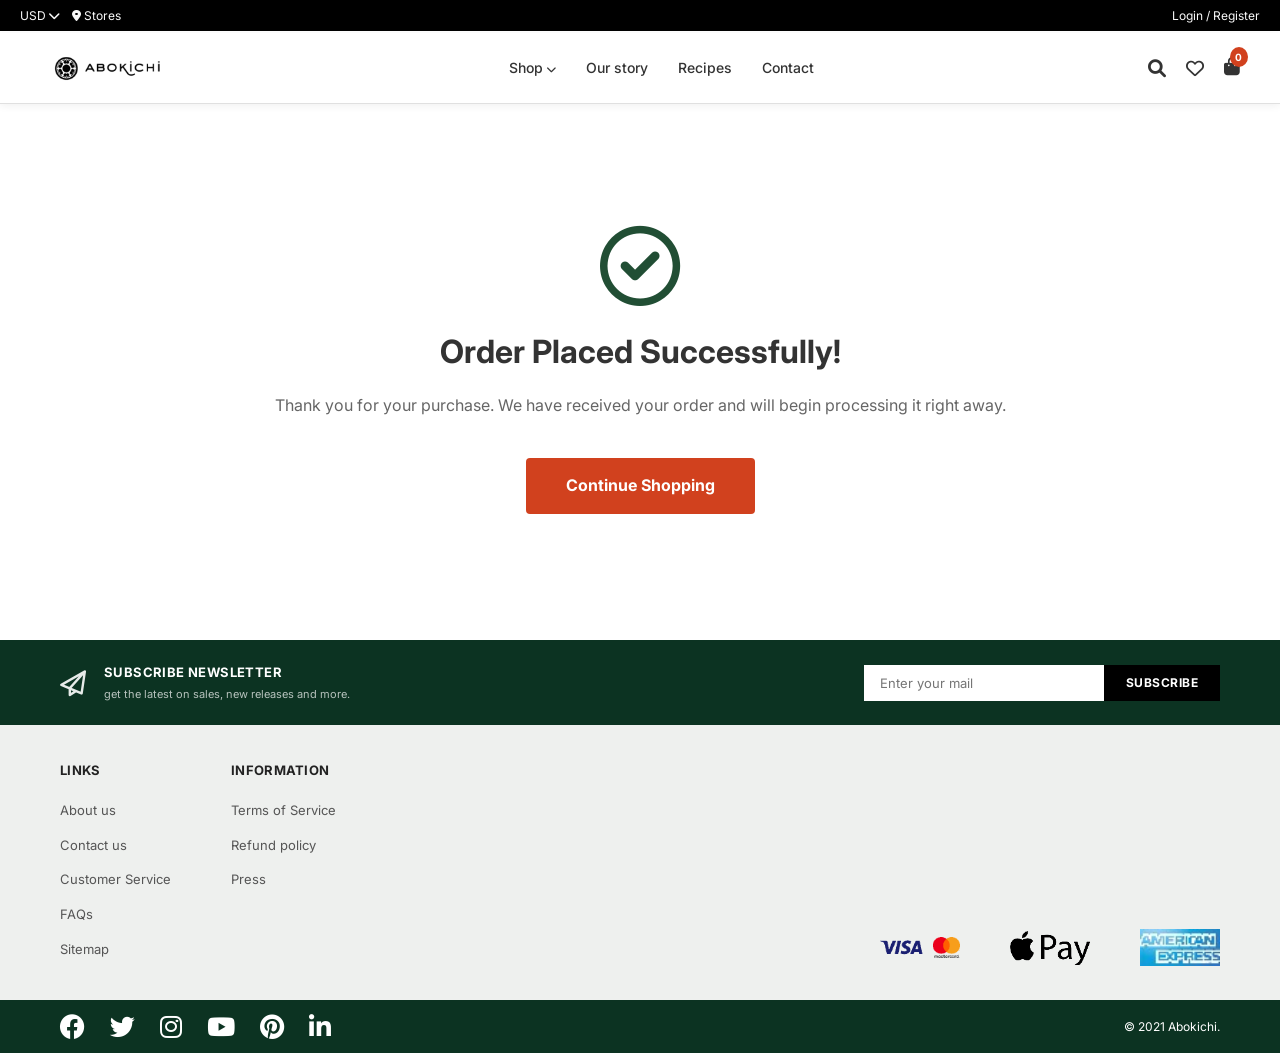
<file: order-success.html>
<!DOCTYPE html>
<html lang="en">
<head>
    <meta charset="UTF-8">
    <meta name="viewport" content="width=device-width, initial-scale=1.0">
    <title>Abokichi - Order Success</title>
    <link href="https://fonts.googleapis.com/css2?family=Inter:wght@300;400;500;600;700&display=swap" rel="stylesheet">
    <link rel="stylesheet" href="https://cdnjs.cloudflare.com/ajax/libs/font-awesome/6.0.0/css/all.min.css">
    <link rel="stylesheet" href="css/common.css">
    <link rel="stylesheet" href="css/order-success.css">
    </head>
<body>
    <div class="top-bar">
        <div>USD <i class="fas fa-chevron-down"></i> &nbsp;&nbsp; <i class="fas fa-map-marker-alt"></i> Stores</div>
        <div>Login / Register</div>
    </div>
    <header class="header-main">
        <div class="logo">
            <a href="index.html">
                <img src="./assets/images/logo.webp" alt="ABOKICHI">
            </a>
        </div>
        <i class="fas fa-bars mobile-menu-btn"></i>
        <nav class="main-nav">
            <ul class="nav-links">
                <li><a href="products.html">Shop <i class="fas fa-chevron-down" style="font-size:10px;"></i></a></li>
                <li><a href="#">Our story</a></li>
                <li><a href="#">Recipes</a></li>
                <li><a href="#">Contact</a></li>
            </ul>
        </nav>
        <div class="header-icons">
            <i class="fas fa-search"></i>
            <i class="far fa-heart"></i>
            <div class="cart-icon-container">
                <a href="#" style="color:inherit;"><i class="fas fa-shopping-bag"></i></a>
                <span class="cart-count">0</span>
            </div>
        </div>
    </header>
    <div class="success-container">
        <i class="far fa-check-circle success-icon"></i>
        <h1 class="success-title">Order Placed Successfully!</h1>
        <p class="success-message">Thank you for your purchase. We have received your order and will begin processing it right away.</p>
        <a href="index.html" class="btn-continue">Continue Shopping</a>
    </div>
    <section class="newsletter">
    <div class="newsletter-left">
        <i class="far fa-paper-plane newsletter-icon"></i>
        <div class="newsletter-text">
            <h4>SUBSCRIBE NEWSLETTER</h4>
            <p>get the latest on sales, new releases and more.</p>
        </div>
    </div>
    <div class="newsletter-form">
        <input type="email" placeholder="Enter your mail">
        <button>SUBSCRIBE</button>
    </div>
</section>
    <footer>
    <div class="footer-content">
        <div class="footer-section">
            <h4>LINKS</h4>
            <ul>
                <li><a href="#">About us</a></li>
                <li><a href="#">Contact us</a></li>
                <li><a href="#">Customer Service</a></li>
                <li><a href="#">FAQs</a></li>
                <li><a href="#">Sitemap</a></li>
            </ul>
        </div>
        <div class="footer-section">
            <h4>INFORMATION</h4>
            <ul>
                <li><a href="#">Terms of Service</a></li>
                <li><a href="#">Refund policy</a></li>
                <li><a href="#">Press</a></li>
            </ul>
        </div>
        <div class="footer-section footer-payments">
            <img src="./assets/images/visa.webp" alt="Visa" loading="lazy">
            <img src="./assets/images/apple-pay.webp" alt="Apple Pay" loading="lazy">
            <img src="./assets/images/american-express.jpg" alt="American Express" loading="lazy">
        </div>
    </div>
    <div class="footer-bottom">
        <div class="footer-social">
            <i class="fa-brands fa-facebook"></i>
            <i class="fab fa-twitter"></i>
            <i class="fab fa-instagram"></i>
            <i class="fab fa-youtube"></i>
            <i class="fab fa-pinterest"></i>
            <i class="fab fa-linkedin-in"></i>
        </div>
        <p>&copy; 2021 Abokichi.</p>
    </div>
</footer>
    <script src="js/script.js"></script>
    <script>
        // Clear cart on successful order
        document.addEventListener('DOMContentLoaded', () => {
            cartCount = 0;
            localStorage.setItem('cartCount', cartCount);
            updateCartCounter();
        });
    </script>
</body>
</html>
</file>
<file: css/common.css>
* {
    margin: 0;
    padding: 0;
    box-sizing: border-box;
}

body {
    font-family: 'Inter', sans-serif;
    background-color: #fff;
    color: #333;
    line-height: 1.6;
}

:root {
    --primary-color: #d1411e;
    --secondary-color: #0C3322;
    --text-color: #333;
    --light-bg: #f8f9fa;
    --border-color: #e0e0e0;
    --white: #ffffff;
}

.top-bar {
    position: fixed;
    top: 0;
    left: 0;
    width: 100%;
    z-index: 1000;
    background-color: #000;
    color: #F9F9F9;
    display: flex;
    justify-content: space-between;
    align-items: center;
    padding: 6px 20px;
    font-size: 12px;
}

.header-main {
    position: fixed;
    top: 33px; 
    left: 0;
    width: 100%;
    z-index: 999;
    background-color: var(--white);
    border-bottom: 1px solid var(--border-color);
    display: flex;
    justify-content: space-between;
    align-items: center;
    padding: 15px 40px;
    box-shadow: 0 2px 8px rgba(0,0,0,0.06);
}


body {
    padding-top: 100px; /* top-bar ~33px + header ~67px */
}

.logo a {
    text-decoration: none;
    display: block;
}

.logo img {
    height: 40px;
    display: block;
}

.nav-links {
    list-style: none;
    display: flex;
    gap: 30px;
}

.nav-links a {
    text-decoration: none;
    color: var(--text-color);
    font-weight: 500;
    font-size: 14px;
}

.header-icons {
    display: flex;
    gap: 20px;
    align-items: center;
}

.header-icons i {
    font-size: 18px;
    cursor: pointer;
}

.cart-icon-container {
    position: relative;
}

.cart-count {
    position: absolute;
    top: -8px;
    right: -8px;
    background-color: var(--primary-color);
    color: white;
    border-radius: 50%;
    padding: 2px 5px;
    font-size: 10px;
    font-weight: bold;
    min-width: 18px;
    text-align: center;
}

.mobile-menu-btn {
    display: none;
    font-size: 22px;
    cursor: pointer;
    order: 3;
}

footer {
    background-color: #eef0ee;
    color: #333;
    padding: 35px 60px 0;
}

.footer-content {
    display: flex;
    align-items: flex-start;
    max-width: 1200px;
    margin: 0 auto;
    gap: 60px;
    padding-bottom: 30px;
}

.footer-section {
    flex-shrink: 0;
}

.footer-section h4 {
    margin-bottom: 16px;
    font-size: 13px;
    font-weight: 700;
    letter-spacing: 0.3px;
    color: #222;
}

.footer-section ul {
    list-style: none;
}

.footer-section ul li {
    margin-bottom: 9px;
}

.footer-section a {
    color: #555;
    text-decoration: none;
    font-size: 13px;
    transition: color 0.2s;
}

.footer-section a:hover {
    color: #000;
}


.footer-payments {
    display: flex;
    align-items: center;
    gap: 50px;
    margin-left: auto;
    align-self: flex-end;
    padding-bottom: 4px;
}

.footer-payments img {
    width: 80px;
    height: auto;
    
    font-size: 32px;
    color: #444;
}


.footer-bottom {
    background-color: var(--secondary-color);
    margin: 0 -60px;
    padding: 14px 60px;
    display: flex;
    align-items: center;
    justify-content: space-between;
}

.footer-social {
    display: flex;
    gap: 25px;
    font-size: 25px;
}

.footer-social i {
    cursor: pointer;
    color: white;
    transition: color 0.2s;
}

.footer-social i:hover {
    color: #fff;
}

.footer-bottom p {
    font-size: 12px;
    color: white;
}

.container {
    max-width: 1200px;
    margin: 0 auto;
    padding: 0 20px;
}


.btn {
    padding: 10px 20px;
    border: none;
    cursor: pointer;
    font-weight: 600;
    transition: background-color 0.3s ease;
}

.btn-primary {
    background-color: var(--primary-color);
    color: white;
}

.btn-primary:hover {
    background-color: #a83216;
}

.btn-outline {
    background-color: transparent;
    border: 1px solid var(--border-color);
    color: var(--text-color);
}

.product-card {
    background: white;
    border: 1px solid #e8e8e8;
    padding: 10px;
    text-align: left;
    cursor: pointer;
    position: relative;
    display: flex;
    flex-direction: column;
    transition: box-shadow 0.25s ease;
    overflow: hidden;
}

.product-card:hover {
    box-shadow: 0 4px 16px rgba(0,0,0,0.1);
}

.product-card-img-wrap {
    position: relative;
    background: #fff;
    overflow: hidden;
    width: 100%;
    aspect-ratio: 1 / 1;
    display: flex;
    align-items: center;
    justify-content: center;
    transition: background-color 0.25s ease;
}

.product-card:hover .product-card-img-wrap {
    background-color: #EBFFF6;
}

.product-image {
    width: 100%;
    height: 100%;
    object-fit: contain;
    padding: 20px;
    display: block;
    transition: transform 0.25s ease;
}

.product-card:hover .product-image {
    transform: scale(1.04);
}

.card-actions {
    position: absolute;
    bottom: 12px;
    left: 50%;
    transform: translateX(-50%) translateY(10px);
    display: flex;
    gap: 10px;
    opacity: 0;
    transition: opacity 0.2s ease, transform 0.2s ease;
    pointer-events: none;
    z-index: 2;
}

.product-card:hover .card-actions {
    opacity: 1;
    transform: translateX(-50%) translateY(0);
    pointer-events: all;
}

.card-action-btn {
    width: 36px;
    height: 36px;
    background: white;
    border: 1px solid #ddd;
    border-radius: 4px;
    display: flex;
    align-items: center;
    justify-content: center;
    font-size: 14px;
    color: #555;
    cursor: pointer;
    transition: background 0.2s, color 0.2s, border-color 0.2s;
    text-decoration: none;
}

.card-action-btn:hover {
    background: var(--secondary-color);
    color: white;
    border-color: var(--secondary-color);
}

.product-card-body {
    padding: 14px 16px 18px;
    display: flex;
    flex-direction: column;
    flex: 1;
    border-top: 1px solid #f0f0f0;
}

.product-title {
    font-size: 13px;
    margin-bottom: 10px;
    color: #222;
    line-height: 1.45;
    font-weight: 400;
    min-height: 36px;
    text-align: center;
}

.product-price {
    font-weight: 700;
    color: #222;
    margin-bottom: 8px;
    font-size: 14px;
    display: flex;
    align-items: center;
    justify-content: center;
    gap: 8px;
}

.product-price .original-price {
    text-decoration: line-through;
    color: #999;
    font-size: 12px;
    font-weight: 400;
}

.stars {
    color: #f39c12;
    font-size: 20px;
    display: flex;
    align-items: center;
    gap: 6px;
    margin-top: 10px;
}

.review-count {
    color: #777;
    font-size: 12px;
    font-weight: 400;
}

.best-sellers-section {
    background-color: #F5F5F5;
    padding: 40px 0 50px;
}

.section-title {
    text-align: center;
    margin-bottom: 30px;
    font-size: 22px;
    font-weight: 700;
    display: flex;
    align-items: center;
    justify-content: center;
    gap: 10px;
    color: #222;
}

.section-title i {
    color: #ccc;
    font-size: 22px;
}

.product-grid {
    display: grid;
    grid-template-columns: repeat(4, 1fr);
    gap: 16px;
}

.newsletter {
    background-color: var(--secondary-color);
    color: white;
    padding: 22px 60px;
    display: flex;
    justify-content: space-between;
    align-items: center;
    gap: 20px;
}

.newsletter-left {
    display: flex;
    align-items: center;
    gap: 18px;
}

.newsletter-icon {
    font-size: 26px;
    opacity: 0.9;
    flex-shrink: 0;
}

.newsletter-text h4 {
    font-size: 13px;
    font-weight: 700;
    letter-spacing: 0.4px;
    margin-bottom: 3px;
}

.newsletter-text p {
    font-size: 11px;
    opacity: 0.7;
    white-space: nowrap;
}

.newsletter-form {
    display: flex;
    flex-shrink: 0;
}

.newsletter-form input {
    padding: 10px 16px;
    width: 240px;
    border: none;
    outline: none;
    font-size: 13px;
    font-family: inherit;
    background: #fff;
    color: #333;
}

.newsletter-form button {
    background-color: #000;
    color: white;
    border: none;
    padding: 10px 22px;
    cursor: pointer;
    font-weight: 700;
    font-size: 12px;
    font-family: inherit;
    letter-spacing: 0.5px;
    transition: background 0.2s;
    white-space: nowrap;
}

.newsletter-form button:hover {
    background-color: #222;
}

@media (max-width: 768px) {
    .top-bar {
        padding: 6px 15px;
        font-size: 11px;
    }

    .header-main {
        top: 30px;
        padding: 12px 15px;
        flex-wrap: wrap;
    }

    body {
        padding-top: 90px;
    }

    .logo {
        order: 1;
        flex: 1;
    }

    .logo a {
        font-size: 18px;
    }

    .header-icons {
        order: 2;
        gap: 15px;
    }

    .header-icons i {
        font-size: 16px;
    }

    .mobile-menu-btn {
        display: block;
        order: 2;
        margin-left: 10px;
    }

    .main-nav {
        display: none;
        order: 4;
        width: 100%;
    }

    .main-nav.active {
        display: block;
    }

    .nav-links {
        flex-direction: column;
        gap: 0;
        border-top: 1px solid var(--border-color);
        margin-top: 10px;
    }

    .nav-links li {
        border-bottom: 1px solid var(--border-color);
    }

    .nav-links a {
        display: block;
        padding: 12px 5px;
        font-size: 14px;
    }

    footer {
        padding: 30px 20px 0;
    }

    .footer-content {
        flex-wrap: wrap;
        gap: 25px;
        padding-bottom: 25px;
    }

    .footer-payments {
        margin-left: 0;
        align-self: flex-start;
        width: 100%;
        justify-content: flex-start;
    }

    .footer-bottom {
        margin: 0 -20px;
        padding: 14px 20px;
        flex-direction: column;
        gap: 10px;
        text-align: center;
    }

    .footer-social {
        gap: 16px;
    }
    .container {
        padding: 0 15px;
    }
    .product-grid {
        grid-template-columns: repeat(2, 1fr);
        gap: 12px;
    }
    .newsletter {
        flex-direction: column;
        padding: 22px 20px;
        align-items: flex-start;
        gap: 16px;
    }

    .newsletter-text p {
        white-space: normal;
    }

    .newsletter-form {
        width: 100%;
    }

    .newsletter-form input {
        flex: 1;
        width: 100%;
        min-width: 0;
    }

    .stars {
        font-size: 13px;
        gap: 4px;
        justify-content: center;
        flex-wrap: wrap;
    }

    .review-count {
        font-size: 11px;
    }
}

@media (max-width: 480px) {
    .logo a {
        font-size: 16px;
    }
     .header-main {
        top: 28px;
    }

    body {
        padding-top: 85px;
    }

    .header-icons i {
        font-size: 15px;
    }

    .cart-count {
        font-size: 9px;
        padding: 1px 4px;
    }

    .product-image {
        height: 150px;
    }

    .product-title {
        font-size: 12px;
    }
     footer {
        padding: 25px 15px 0;
    }

    .footer-bottom {
        margin: 0 -15px;
        padding: 14px 15px;
    }

    .footer-payments i {
        font-size: 26px;
    }
     .newsletter {
        padding: 18px 15px;
    }

    .newsletter-form button {
        padding: 10px 14px;
        font-size: 11px;
    }
     .product-grid {
        grid-template-columns: repeat(2, 1fr);
        gap: 10px;
    }

    .product-title {
        font-size: 12px;
    }

    .product-price {
        font-size: 13px;
    }

    .card-action-btn {
        width: 30px;
        height: 30px;
        font-size: 12px;
    }

    .stars {
        font-size: 11px;
        gap: 3px;
    }

    .review-count {
        font-size: 10px;
    }
}
</file>
<file: css/order-success.css>
.success-container {
    display: flex;
    flex-direction: column;
    align-items: center;
    justify-content: center;
    min-height: 60vh;
    text-align: center;
    padding: 40px;
}

.success-icon {
    font-size: 80px;
    color: #214e34;
    margin-bottom: 20px;
}

.success-title {
    font-size: 32px;
    margin-bottom: 15px;
    color: #333;
}

.success-message {
    font-size: 16px;
    color: #666;
    margin-bottom: 40px;
}

.btn-continue {
    padding: 15px 40px;
    background-color: var(--primary-color);
    color: white;
    text-decoration: none;
    font-weight: bold;
    border-radius: 4px;
    transition: background-color 0.3s;
}

.btn-continue:hover {
    background-color: #a83216;
}

@media (max-width: 768px) {
    .success-container {
        padding: 30px 20px;
        min-height: 50vh;
    }

    .success-icon {
        font-size: 60px;
        margin-bottom: 15px;
    }

    .success-title {
        font-size: 24px;
        margin-bottom: 12px;
    }

    .success-message {
        font-size: 14px;
        margin-bottom: 30px;
    }

    .btn-continue {
        padding: 12px 30px;
        font-size: 14px;
    }
}

@media (max-width: 480px) {
    .success-container {
        padding: 25px 15px;
        min-height: 45vh;
    }

    .success-icon {
        font-size: 50px;
        margin-bottom: 12px;
    }

    .success-title {
        font-size: 20px;
        margin-bottom: 10px;
    }

    .success-message {
        font-size: 13px;
        margin-bottom: 25px;
        padding: 0 10px;
    }

    .btn-continue {
        padding: 10px 25px;
        font-size: 13px;
    }
}
</file>
